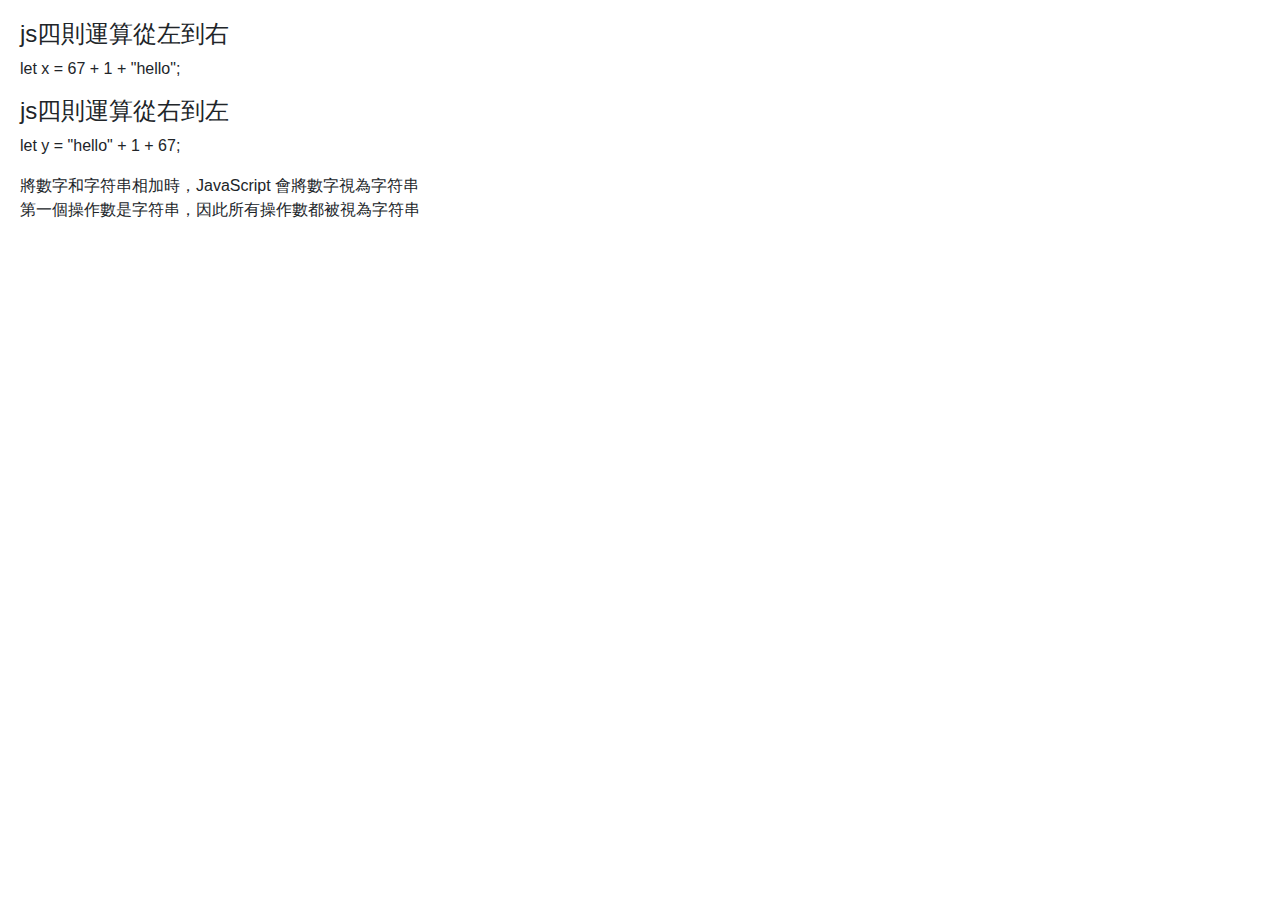
<file: js/index.html>
<!DOCTYPE html>
<html lang="en">

<head>
    <meta charset="UTF-8">
    <meta http-equiv="X-UA-Compatible" content="IE=edge">
    <meta name="viewport" content="width=device-width, initial-scale=1.0">
    <title>JS FOR 99</title>
    <link rel="stylesheet" href="https://maxcdn.bootstrapcdn.com/bootstrap/4.5.2/css/bootstrap.min.css">
</head>
<style>
    body {
        margin: 20px;
    }
</style>

<body>
    <div>
        
        <h4>js四則運算從左到右</h4>
        <p>let x = 67 + 1 + "hello";</p>
        <p id=yo1></p>

        <h4>js四則運算從右到左</h4>
        <p>let y = "hello" + 1 + 67;</p>
        <p id=yo2></p>

        <p>將數字和字符串相加時，JavaScript 會將數字視為字符串<br>
            第一個操作數是字符串，因此所有操作數都被視為字符串
        </p>

    </div>




    
    <script src="./myJs.js"></script>

    <script src="https://ajax.googleapis.com/ajax/libs/jquery/3.5.1/jquery.min.js"></script>
    <script src="https://cdnjs.cloudflare.com/ajax/libs/popper.js/1.16.0/umd/popper.min.js"></script>
    <script src="https://maxcdn.bootstrapcdn.com/bootstrap/4.5.2/js/bootstrap.min.js"></script>
</body>

</html>
</file>
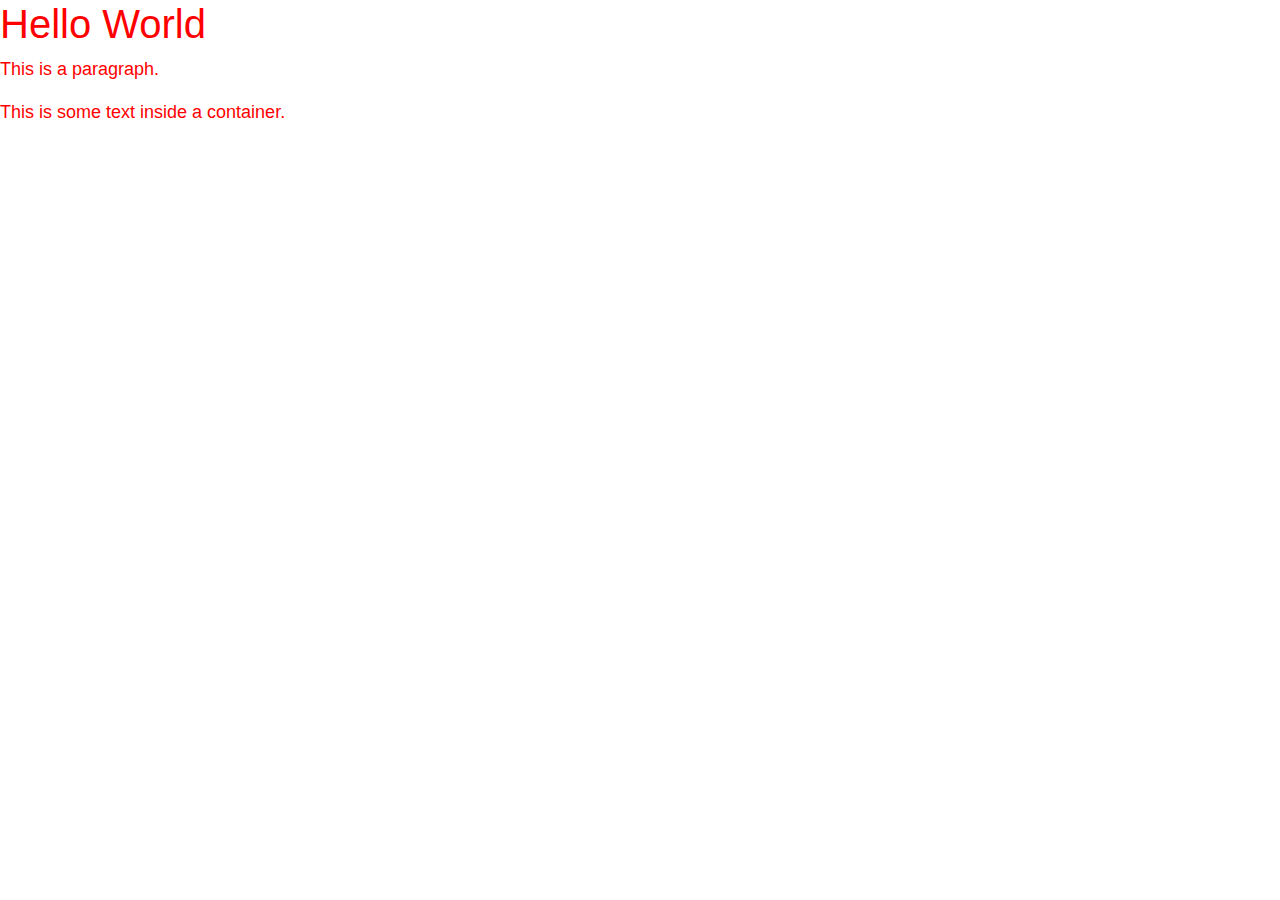
<file: sass2/index.html>
<!DOCTYPE html>
<html lang="en">

<head>
    <meta charset="UTF-8">
    <meta http-equiv="X-UA-Compatible" content="IE=edge">
    <meta name="viewport" content="width=device-width, initial-scale=1.0">
    <title>Document</title>
    <link rel="stylesheet" href="https://maxcdn.bootstrapcdn.com/bootstrap/4.5.2/css/bootstrap.min.css">
    <link rel="stylesheet" href="./style.css">
</head>

<body>

<h1>Hello World</h1>

<p>This is a paragraph.</p>

<div id="container">This is some text inside a container.</div>



    <script src="https://ajax.googleapis.com/ajax/libs/jquery/3.5.1/jquery.min.js"></script>
    <script src="https://cdnjs.cloudflare.com/ajax/libs/popper.js/1.16.0/umd/popper.min.js"></script>
    <script src="https://maxcdn.bootstrapcdn.com/bootstrap/4.5.2/js/bootstrap.min.js"></script>
</body>
</html>
</file>
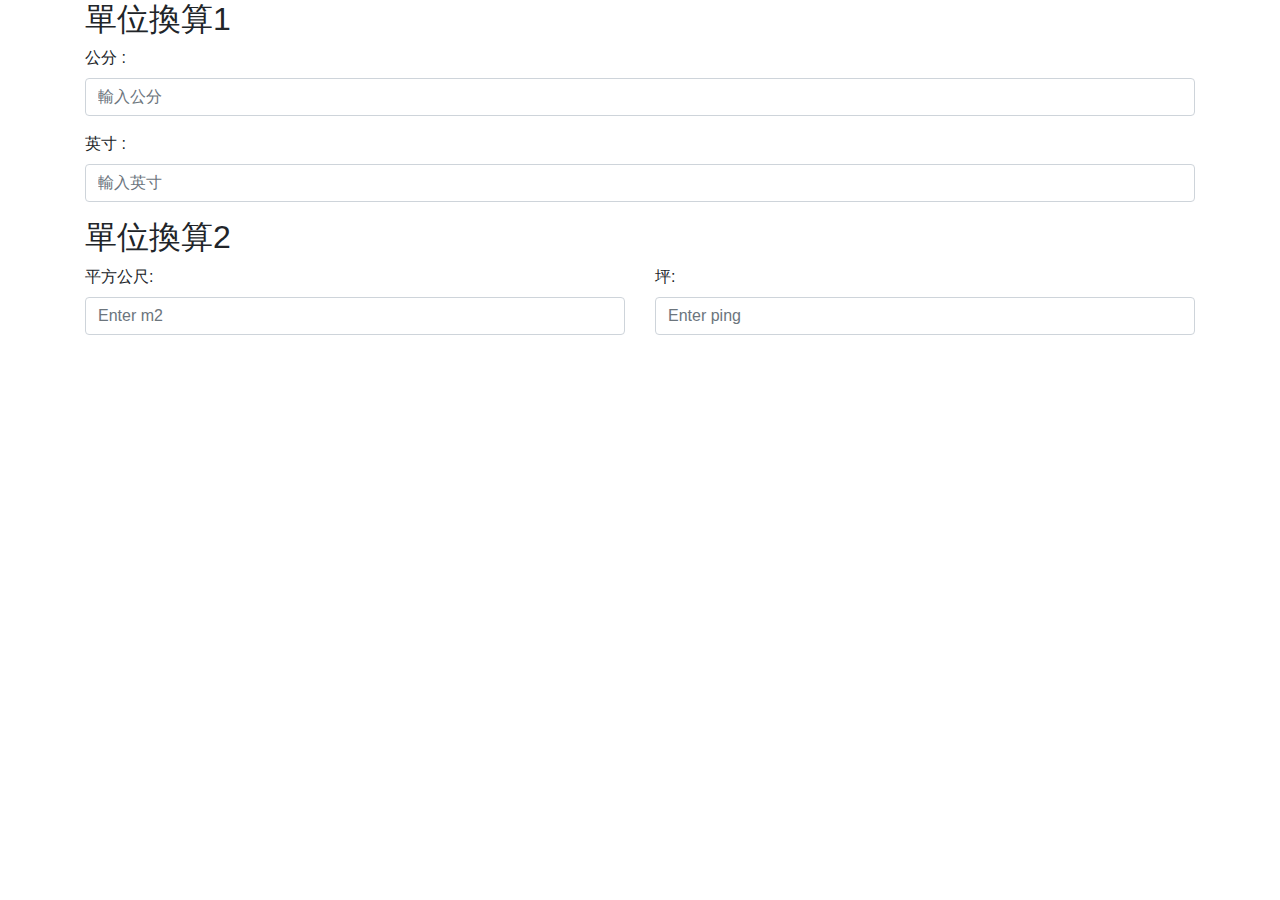
<file: js/cutover.html>
<!DOCTYPE html>
<html lang="en">

<head>
    <meta charset="UTF-8">
    <meta http-equiv="X-UA-Compatible" content="IE=edge">
    <meta name="viewport" content="width=device-width, initial-scale=1.0">
    <title>Document</title>
    <link rel="stylesheet" href="https://maxcdn.bootstrapcdn.com/bootstrap/4.5.2/css/bootstrap.min.css">
    <link rel="stylesheet" href="">
    <style>

    </style>
</head>

<body>
    <div class="container">
        <h2>單位換算1</h2>
        <form action="" id="myForm">
            <div class="form-group">
                <label for="centimeter">公分 :</label>
                <input type="text" class="form-control" id="centimeter" placeholder="輸入公分" name="centimeter">
            </div>
            <div class="form-group">
                <label for="inch">英寸 :</label>
                <input type="text" class="form-control" id="inch" placeholder="輸入英寸" name="inch">
            </div>

            <h2>單位換算2</h2>
            <div class="row">
                <div class="col-6">
                    <div class="form-group">
                        <label for="m2">平方公尺:</label>
                        <input type="text" class="form-control" id="m2" placeholder="Enter m2" name="m2">
                    </div>
                    <p class="text-danger" id="m2Err"></p>
                </div>

                <div class="col-6">
                    <div class="form-group">
                        <label for="ping">坪:</label>
                        <input type="text" class="form-control" id="ping" placeholder="Enter ping" name="ping">
                    </div>
                    <p class="text-danger" id="pingErr"></p>
                </div>

            </div>



        </form>
    </div>






    <script src="./cutover.js"></script>
    <script src="https://ajax.googleapis.com/ajax/libs/jquery/3.5.1/jquery.min.js"></script>
    <script src="https://cdnjs.cloudflare.com/ajax/libs/popper.js/1.16.0/umd/popper.min.js"></script>
    <script src="https://maxcdn.bootstrapcdn.com/bootstrap/4.5.2/js/bootstrap.min.js"></script>
</body>

</html>
</file>
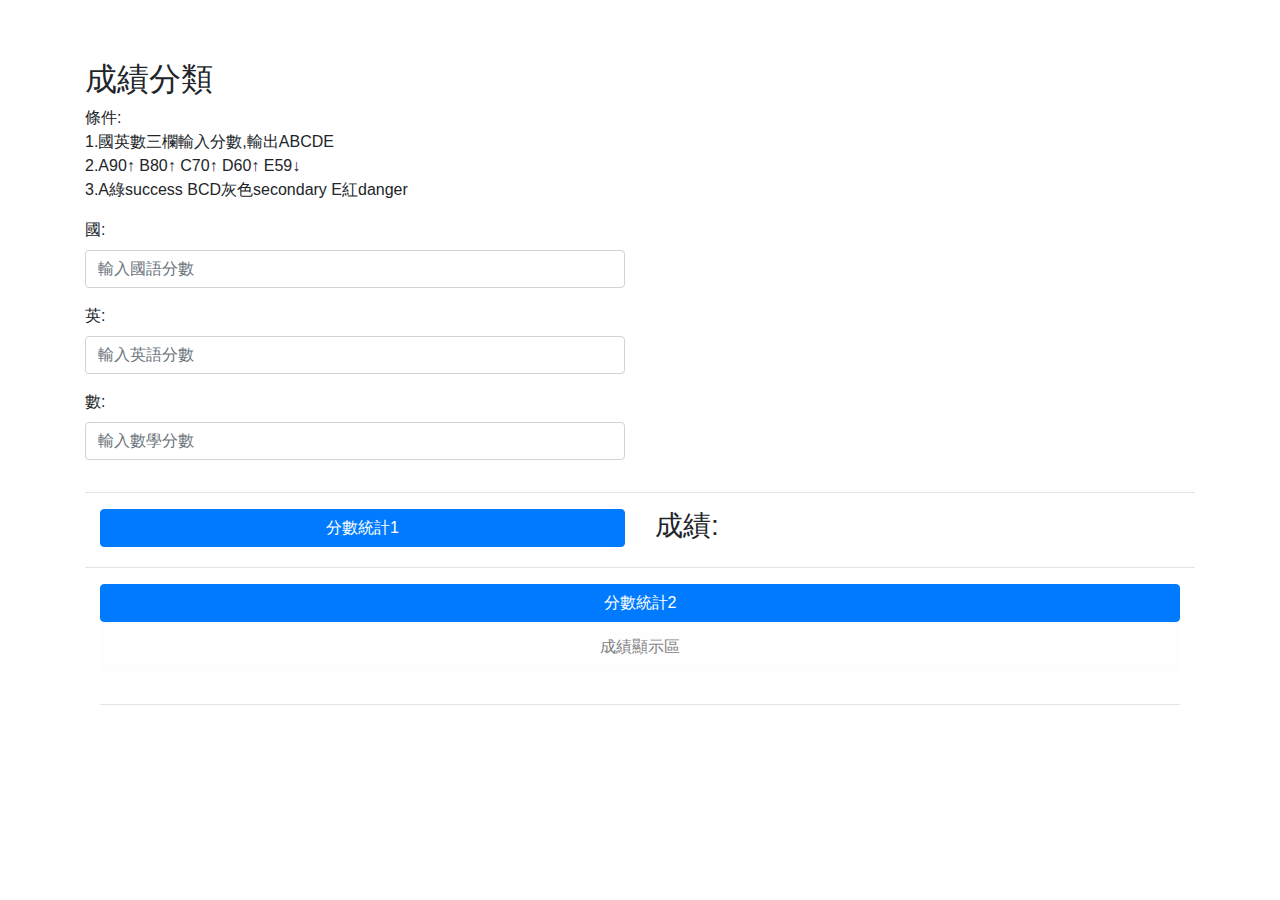
<file: js/grade.html>
<!DOCTYPE html>
<html lang="en">

<head>
    <meta charset="UTF-8">
    <meta http-equiv="X-UA-Compatible" content="IE=edge">
    <meta name="viewport" content="width=device-width, initial-scale=1.0">
    <title>Document</title>
    <link rel="stylesheet" href="https://maxcdn.bootstrapcdn.com/bootstrap/4.5.2/css/bootstrap.min.css">
    <link rel="stylesheet" href="">
    <style>
body{margin:60px auto;}
    </style>
</head>

<body>
    <div class="container">
        <h2>成績分類</h2>
        <p>條件:<br>
            1.國英數三欄輸入分數,輸出ABCDE<br>
            2.A90↑ B80↑ C70↑ D60↑ E59↓<br>
            3.A綠success BCD灰色secondary E紅danger<br>
        </p>
        <form action="" id="myForm">

            <div class="row">
                <div class="col-6">
                    <div class="form-group">
                        <label for="mandarin">國:</label>
                        <!-- type記得要用number，不然min,max吃不到 -->
                        <input type="number" class="form-control" id="mandarin" placeholder="輸入國語分數" name="mandarin" min="0" max="100">
                    </div>
                </div>
                <p class="text-danger" id="mandarinErr"></p>
            </div>

            <div class="row">
                <div class="col-6">
                    <div class="form-group">
                        <label for="english">英:</label>
                        <input type="number" class="form-control" id="english" placeholder="輸入英語分數" name="english" min="0" max="100">
                    </div>
                </div>
                <p class="text-danger" id="englishErr"></p>
            </div>


            <div class="row">
                <div class="col-6">
                    <div class="form-group">
                        <label for="math">數:</label>
                        <!-- type用text，才能輸入數字以外，這防呆才有意義 -->
                        <input type="text" class="form-control" id="math" placeholder="輸入數學分數" name="math">
                        <p class="text-danger" id="mathErr"></p>
                    </div>
                </div>
            </div>

            <hr>

            <div class="container">
                <div class="row">
                    <div class="col-6">
                        <button type="submit1" class="btn btn-primary col-12">分數統計1</button>
                    </div>
                    <div class="col-6">
                        <h3 class="text-black" id="resulta1">成績: </h3>
                    </div>
                </div>
            </div>

            <hr>

            <div class="container">
                <div class="row">
                    <div class="col-12">
                        <button type="submit2" class="btn btn-primary col">分數統計2</button>
                    </div>
                    <div class="col">
                        <!-- 這層div 可拔掉一層 -->
                        <div class="alert alert-light" role="alert" id="result2">
                        <div class="text-center" id="result3">成績顯示區</div>
                        </div>
                    </div>
                </div>

        </form>

        <hr>



    </div>


    <script src="./grade - if.js"></script>
    <script src="https://ajax.googleapis.com/ajax/libs/jquery/3.5.1/jquery.min.js"></script>
    <script src="https://cdnjs.cloudflare.com/ajax/libs/popper.js/1.16.0/umd/popper.min.js"></script>
    <script src="https://maxcdn.bootstrapcdn.com/bootstrap/4.5.2/js/bootstrap.min.js"></script>
</body>

</html>
</file>
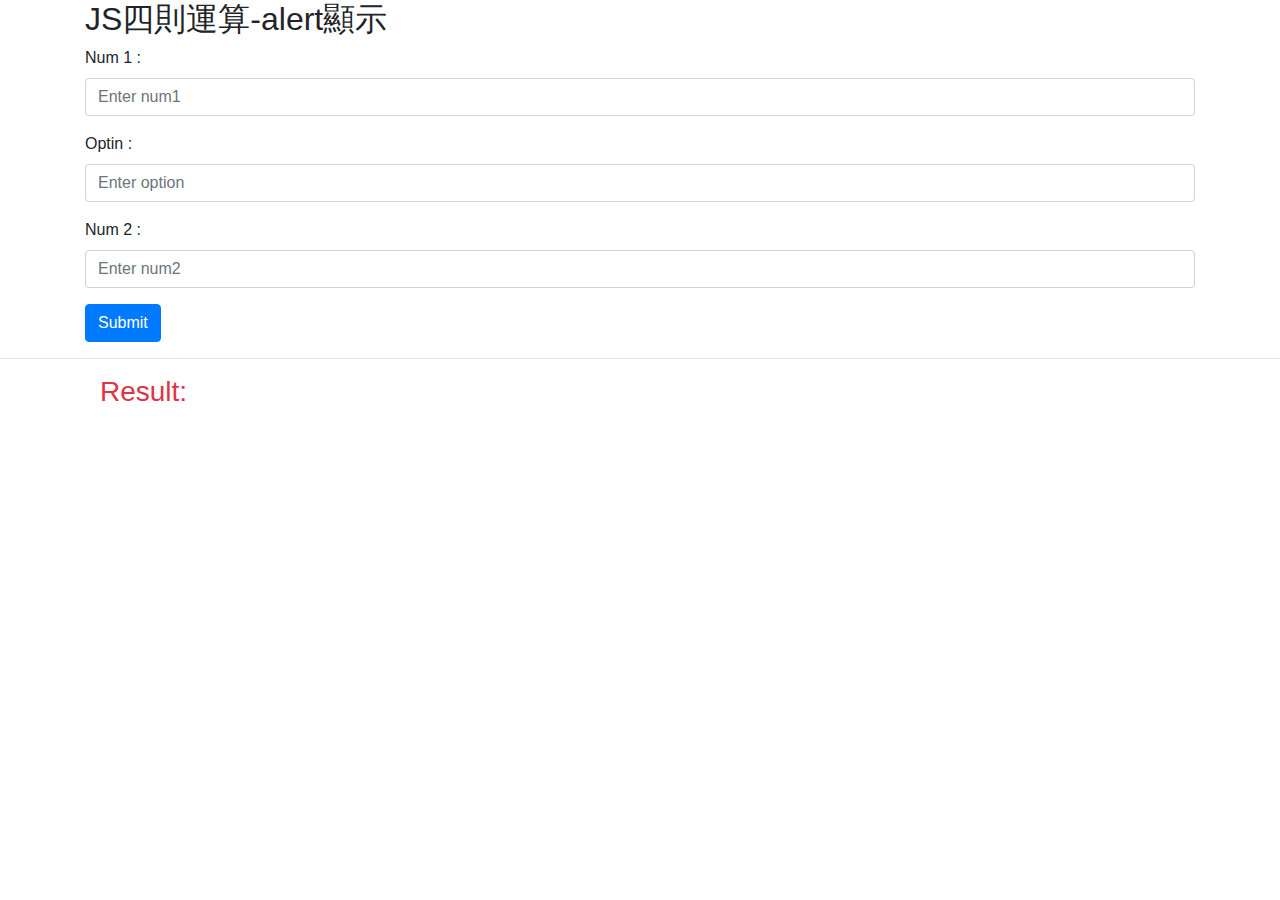
<file: js/index+-.html>
<head>
    <meta charset="UTF-8">
    <meta http-equiv="X-UA-Compatible" content="IE=edge">
    <meta name="viewport" content="width=device-width, initial-scale=1.0">
    <title>JS四則運算</title>
    <link rel="stylesheet" href="https://maxcdn.bootstrapcdn.com/bootstrap/4.5.2/css/bootstrap.min.css">
    <link rel="stylesheet" href="">
    <style>
        
    </style>
</head>
<body>
    <div class="container">
        <h2>JS四則運算-alert顯示</h2>
        <form action="./myJs+-.js" id="myForm">
          <div class="form-group">
            <label for="num1">Num 1 :</label>
            <input type="text" class="form-control" id="num1" placeholder="Enter num1" name="num1">
          </div>

          <div class="form-group">
            <label for="option">Optin : </label>
            <input type="text" class="form-control" id="option" placeholder="Enter option" name="option">
          </div>

          <div class="form-group">
            <label for="num2">Num 2 : </label>
            <input type="text" class="form-control" id="num2" placeholder="Enter num2" name="num2">
          </div>


          <button type="submit" class="btn btn-primary">Submit</button>
        </form>
      </div>
    
    <hr>
    <div class="container">
      <div class="rol">
        <div class="col-12">
          <h3 class="text-danger" id="resultOutput">Result: </h3>
        </div>
      </div>
    </div>
    
    <script src="./myJs+-.js"></script>
    <script src="https://ajax.googleapis.com/ajax/libs/jquery/3.5.1/jquery.min.js"></script>
    <script src="https://cdnjs.cloudflare.com/ajax/libs/popper.js/1.16.0/umd/popper.min.js"></script>
    <script src="https://maxcdn.bootstrapcdn.com/bootstrap/4.5.2/js/bootstrap.min.js"></script>
</body>

</html>
</file>
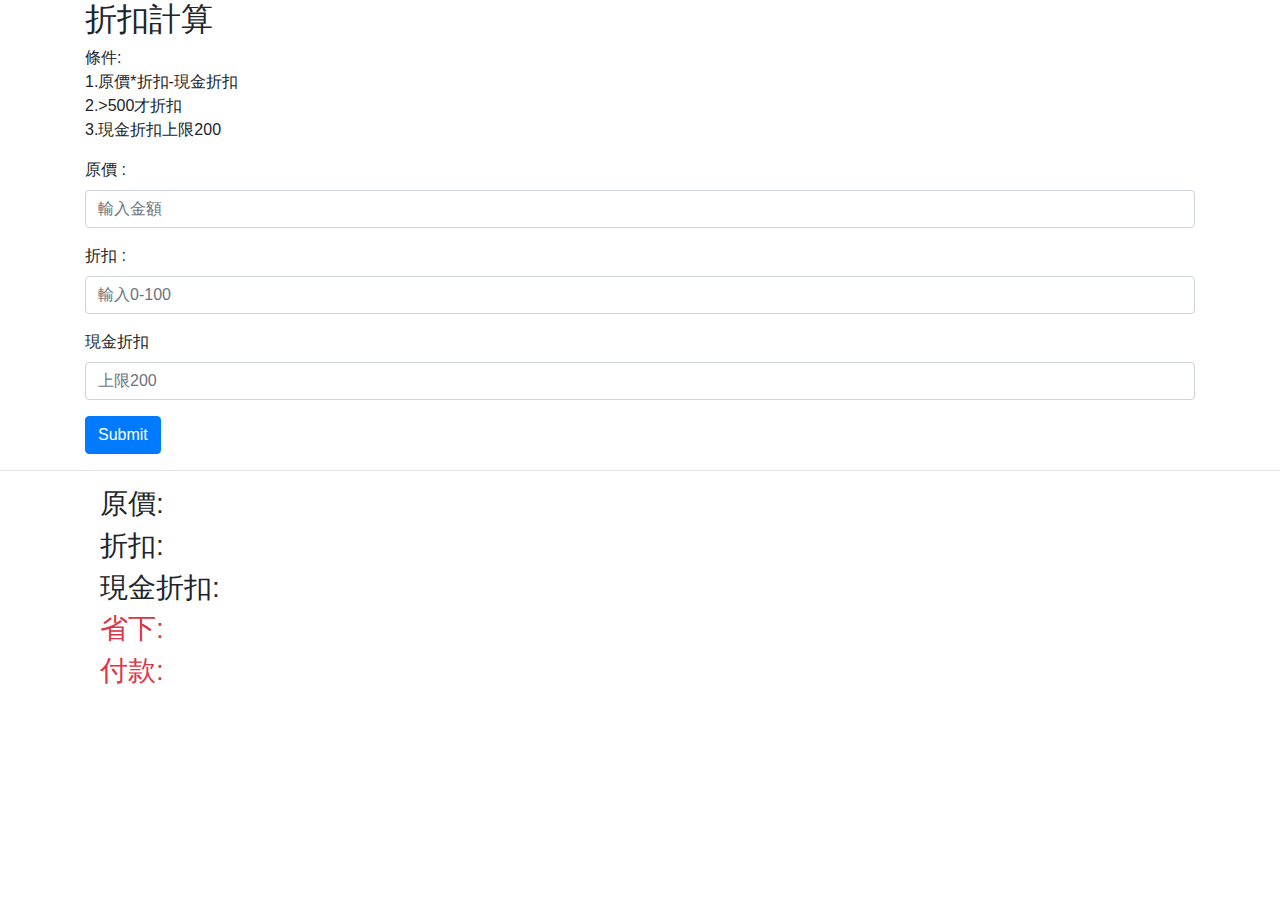
<file: js/trade.html>
<head>
    <meta charset="UTF-8">
    <meta http-equiv="X-UA-Compatible" content="IE=edge">
    <meta name="viewport" content="width=device-width, initial-scale=1.0">
    <title>折扣計算</title>
    <link rel="stylesheet" href="https://maxcdn.bootstrapcdn.com/bootstrap/4.5.2/css/bootstrap.min.css">
    <link rel="stylesheet" href="">
    <style>
        
    </style>
</head>
<body>
    <div class="container">
        <h2>折扣計算</h2>
        <p>條件:<br>
        1.原價*折扣-現金折扣<br>
        2.>500才折扣<br>
        3.現金折扣上限200<br>
        </p>
        <form action="./trade.js" id="myForm">

          <div class="form-group">
            <label for="originPrice">原價 :</label>
            <input type="text" class="form-control" id="originPrice" placeholder="輸入金額" name="originPrice">
          </div>

          <div class="form-group">
            <label for="discount">折扣 : </label>
            <input type="text" class="form-control" id="discount" placeholder="輸入0-100" name="discount">
          </div>

          <div class="form-group">
            <label for="cashDiscount">現金折扣 </label>
            <input type="text" class="form-control" id="cashDiscount" placeholder="上限200" name="cashDiscount">
          </div>


          <button type="submit" class="btn btn-primary">Submit</button>
        </form>
      </div>
    
    <hr>
    <div class="container">
      <div class="rol">
        <div class="col-12">
          <h3 class="text-black" id="resultOutput">原價: </h3>
          <h3 class="text-black" id="discount">折扣: </h3>
          <h3 class="text-black" id="cashDiscount">現金折扣: </h3>
          <h3 class="text-danger" id="">省下: </h3>
          <h3 class="text-danger" id="">付款: </h3>
        </div>
      </div>
    </div>
    
    <script src="./trade.js"></script>
    <script src="https://ajax.googleapis.com/ajax/libs/jquery/3.5.1/jquery.min.js"></script>
    <script src="https://cdnjs.cloudflare.com/ajax/libs/popper.js/1.16.0/umd/popper.min.js"></script>
    <script src="https://maxcdn.bootstrapcdn.com/bootstrap/4.5.2/js/bootstrap.min.js"></script>
</body>

</html>
</file>
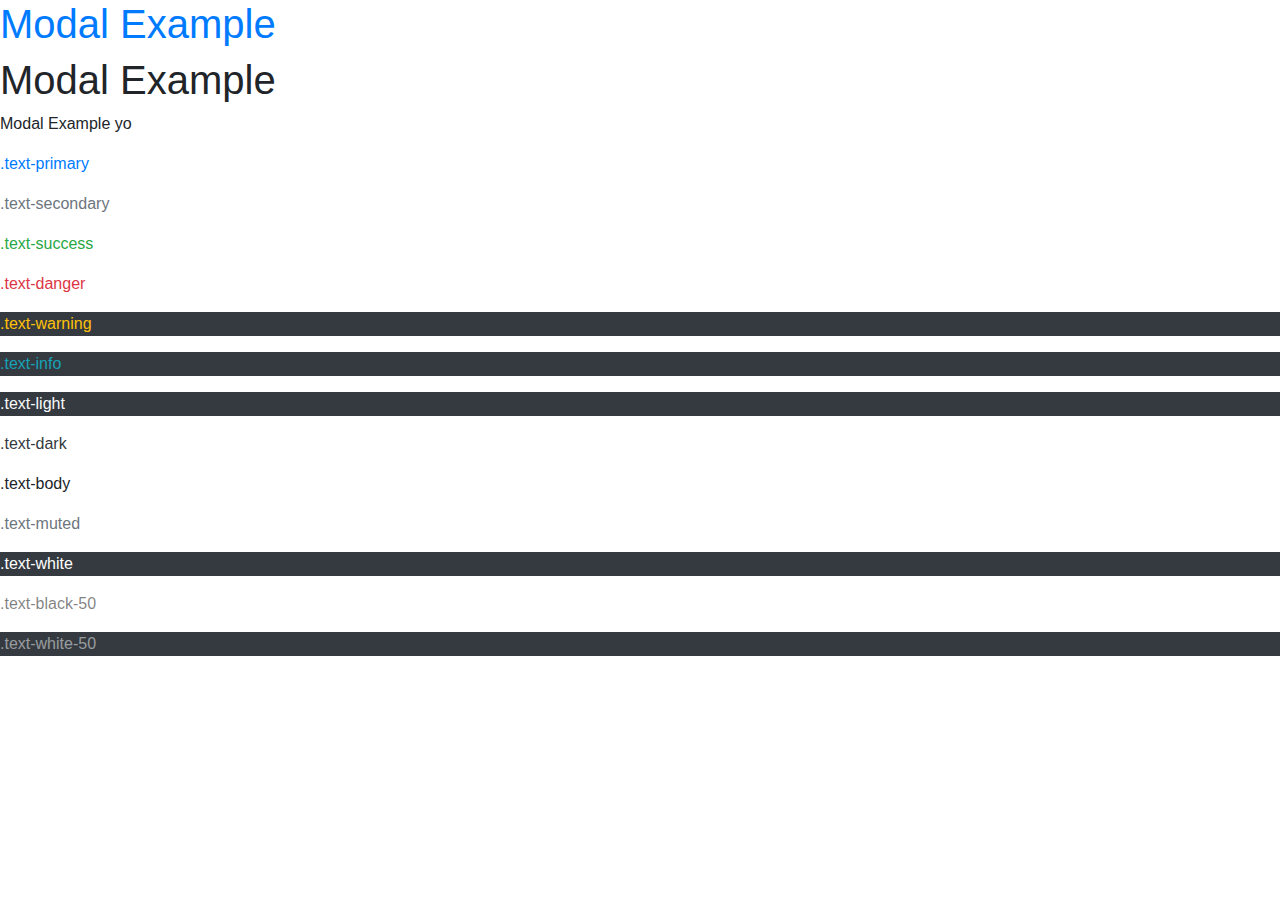
<file: sass1/sass.html>
<!DOCTYPE html>
<html lang="en">

<head>
    <meta charset="UTF-8">
    <meta http-equiv="X-UA-Compatible" content="IE=edge">
    <meta name="viewport" content="width=device-width, initial-scale=1.0">
    <title>Document</title>
    <link rel="stylesheet" href="">
    <link rel="stylesheet" href="../scss-base/bootstrap.css">
    <style>
        p{color:yo;}
    </style>
</head>
<body>

    <h1 class="text-primary">Modal Example</h1>
    <h1 class="text-yo">Modal Example</h1>
    <p>Modal Example yo</p>

    <div>
        <p class="text-primary">.text-primary</p>
        <p class="text-secondary">.text-secondary</p>
        <p class="text-success">.text-success</p>
        <p class="text-danger">.text-danger</p>
        <p class="text-warning bg-dark">.text-warning</p>
        <p class="text-info bg-dark">.text-info</p>
        <p class="text-light bg-dark">.text-light</p>
        <p class="text-dark">.text-dark</p>
        <p class="text-body">.text-body</p>
        <p class="text-muted">.text-muted</p>
        <p class="text-white bg-dark">.text-white</p>
        <p class="text-black-50">.text-black-50</p>
        <p class="text-white-50 bg-dark">.text-white-50</p>
    </div>


    <script src="https://ajax.googleapis.com/ajax/libs/jquery/3.5.1/jquery.min.js"></script>
    <script src="https://cdnjs.cloudflare.com/ajax/libs/popper.js/1.16.0/umd/popper.min.js"></script>
    <script src="https://maxcdn.bootstrapcdn.com/bootstrap/4.5.2/js/bootstrap.min.js"></script>
</body>

</html>
</file>
<file: sass2/style.css>
body {
  font-family: Helvetica, sans-serif;
  font-size: 18px;
  color: red;
}

#container {
  width: 680px;
}/*# sourceMappingURL=style.css.map */
</file>
